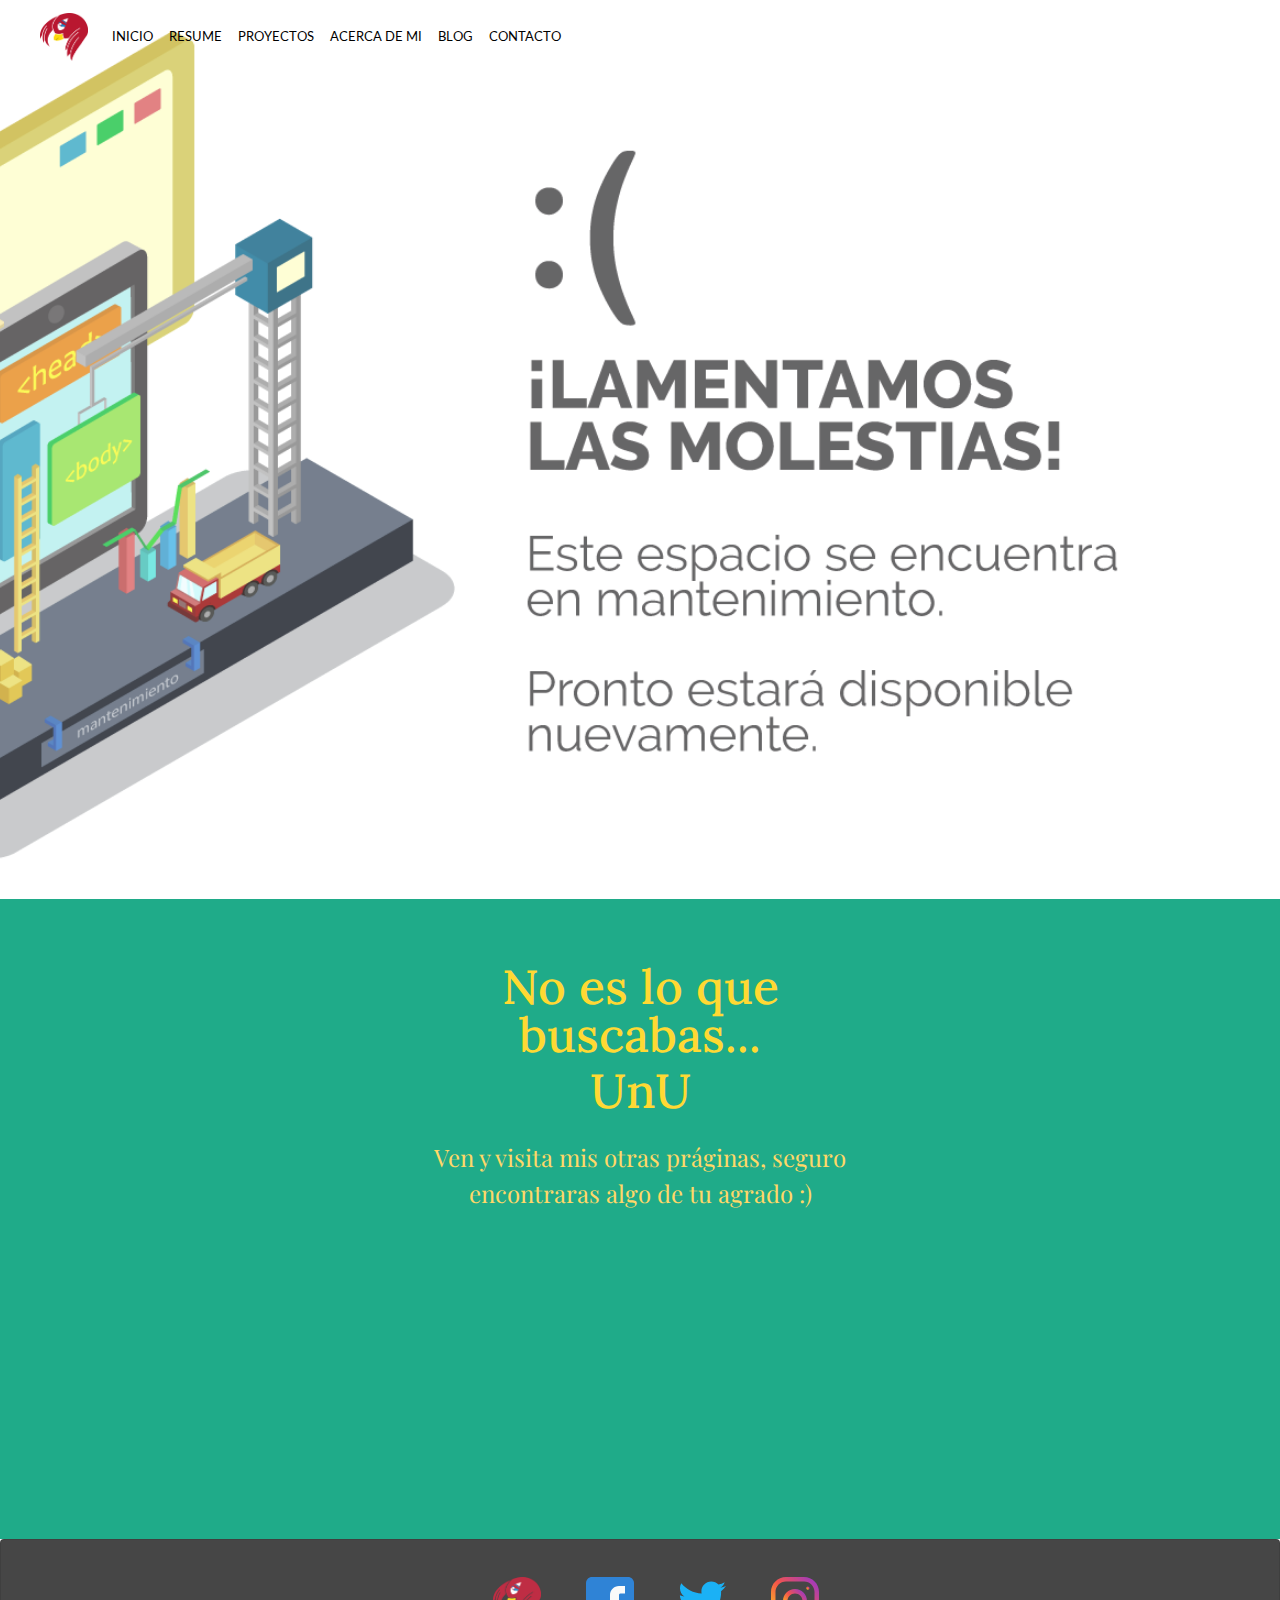
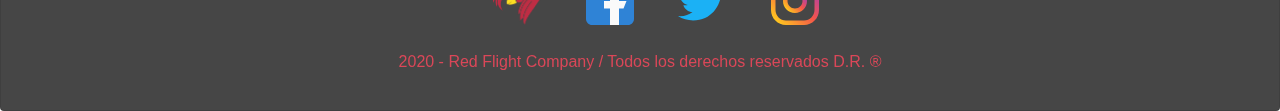
<file: mantenimiento.html>
<!DOCTYPE html>
<html lang="es">
<head>
    <meta charset="UTF-8">
    <meta name="viewport" content="width=device-width, initial-scale=1.0">
    <meta http-equiv="X-UA-Compatible" content="ie=edge">

    <link href="https://fonts.googleapis.com/css2?family=Sen&display=swap" rel="stylesheet">
    <link href="https://fonts.googleapis.com/css2?family=Playfair+Display:ital,wght@0,400;1,500&display=swap" rel="stylesheet">
    <link href="https://fonts.googleapis.com/css2?family=Lora:wght@600&display=swap" rel="stylesheet">
    <link href="https://fonts.googleapis.com/css2?family=Lato:wght@900&display=swap" rel="stylesheet">

    <link rel="stylesheet" href="css/normalize.css">
    <link rel="stylesheet" href="css/bootstrap.min.css">
    <link rel="stylesheet" href="css/styles.css">
    <link rel="shortcut icon" href="img/logo-rf.png">

    <title>Inicio</title>
</head>
<body>

    <header>

        <h1 id="saludo"></h1>
        <img src="img/mantenimiento.jpg" alt="fondo-mantenimiento" id="background">

        <!-- Navegador: -->
        <nav class="navbar navbar-expand-lg nav-ps">

            <a class="navbar-brand" href="index.html"><img id="logo-rf" src="img/logo-rf.png" class="small-icon"></a>
            <button class="navbar-toggler navbar-dark" type="button" data-toggle="collapse" data-target="#navbarSupportedContent" aria-controls="navbarSupportedContent" aria-expanded="false" aria-label="Toggle navigation">
				<span class="navbar-toggler-icon"></span>
			</button>

            <div class="collapse navbar-collapse navbar-nav" id="navbarSupportedContent">
                <a class="nav-item nav-link nav-a" href="index.html">INICIO</a>
                <a class="nav-item nav-link nav-a" href="resume.html">RESUME</a>
                <a class="nav-item nav-link nav-a" href="mantenimiento.html">PROYECTOS</a>
                <a class="nav-item nav-link nav-a" href="about.html">ACERCA DE MI</a>
                <a class="nav-item nav-link nav-a" href="mantenimiento.html">BLOG</a>
                <a class="nav-item nav-link nav-a" href="contacto.html">CONTACTO</a>
            </div>

        </nav>

    </header>

    <footer>

        <div class="container-gg-mn">
            <div class="container-ti-mn">
                <h3>No es lo que buscabas...</h3>
                <h3>UnU</h3>
            </div>

            <div class="container-tx ct">
                <p>Ven y visita mis otras práginas, seguro encontraras algo de tu agrado :)</p>
            </div>
        </div>

        <div class="card footer-content text-center">
            <div class="footer-icons">
                <a class="navbar-brand" href="index.html"><img id="logo-rf" src="img/logo-rf.png" class="small-icon"></a>
                <a class="navbar-brand" href="https://www.facebook.com/ReusHarper/" target="_blank"><img id="logo-fb" src="img/facebook.svg" class="small-icon"></a>
                <a class="navbar-brand" href="https://twitter.com/arturoespinosay" target="_blank"><img id="logo-tw" src="img/twitter.svg" class="small-icon"></a>
                <a class="navbar-brand" href="https://www.instagram.com/reusharper_7u7_/" target="_blank"><img id="logo-it" src="img/instagram.svg" class="small-icon"></a>
            </div>
            <div class="card-body">
                <p>2020 - Red Flight Company / Todos los derechos reservados D.R. ®</p>
            </div>
        </div>
    </footer>

</body>
</html>
</file>
<file: css/styles.css>
.small-icon{
    height: 3rem;
    width:  3rem;
}

.buttons > a {
    font-family:     'Playfair Display', serif;
    color:           #323232;
    text-decoration: none;
}

a {
    text-decoration:  none!important;
}

h1, h3 {
    line-height: 3rem;
    font-family: 'Lora', serif;
}

h1 {
    font-size:   5rem;
}

h3 {
    font-size:   3rem;
}

.container-hd.ti-re{
    color: #ffd868;
}


.tj{
    text-align:      justify;
    color:           #6c7a89;
    text-decoration: none;
}

body{
    margin:     0;
    overflow-x: hidden;
}

/*
video{
    margin:         0 0;
    height:         100%;
    width:          auto;
    min-height:     50vh;
    top:            50%;
    left:           50%;
    transform:      translateX(-50%) translateY(-50%);
    z-index:        -1;
    opacity:        .85;
    -webkit-filter: grayscale(100%);
}
*/

#background {
     position:   absolute;
     bottom:     0;
     right:      0;
     min-width:  100%;
     min-height: 100%;
     width:      auto;
     height:     auto;
     z-index:    -1000;
     overflow:   hidden;
     opacity:    0.8;
     filter:     grayscale(20%);
 }

 #video_pattern {
     margin:     0 0;
     background: #f6eedf;
     opacity:    0.8;
     width:      100%;
     height:     100%;
     z-index:    1;
 }

header {
    height:     auto;
    min-height: 99vh;
    padding:    0;
    margin:     0;
}

.nav-ps {
    position: absolute;
    top:      0;
    width:    100%;
}

.nav-a {
    font-size:   0.8rem;
    font-family: 'Lato', sans-serif;
    color:       #000000;
}

.nav-a.active {
    color: #ffd868;
}

.nav-a:hover {
    color:           #eb4559;
    text-decoration: none;
    -webkit-transition:all 500ms ease;
    -o-transition:all 500ms ease;
    transition:all 500ms ease;
}

.nav-a.active:hover {
    color: #ffd868;
}

.container-hd {
    position:    absolute;
    bottom:      12.5rem;
    margin-left: 4rem;
    font-size:   0.8rem;
    font-family: 'Lato', sans-serif;
    color:       #d63447;
}

.button {
    position:     absolute;
    color:        #ffffff;
    text-align:   center;
    padding-top:  1.5rem;
}

.button-hd {
    margin-left:  9.5rem;
    height:       4rem;
    width:        10rem;
    bottom:       5rem;
    padding-left: 0;
    border:       1px solid #d63447;
    opacity:      1;
}

.button-hd:hover {
    cursor:           pointer;
    color:            #000000;
    background-color: #d63447;
    -webkit-transition:all 500ms ease;
    -o-transition:all 500ms ease;
    transition:all 500ms ease;
}

@media (min-width: 992px) {
    .hidden-nav{
        visibility: hidden;
    }

    .hidden-hd{
        visibility: visible;
    }
}

@media (max-height: 576px) {
    .container-hd {
        bottom: 4rem;
    }

    .button-hd {
        margin-left: 25rem;
        bottom:      7.5rem;
    }

    .container-hd > h1, .container-hd.ti-re > h1 {
        font-size: 3rem;
    }

    .container-hd > h3, .container-hd.ti-re > h3 {
        font-size: 1.5rem;
    }
}

main {
    min-height: 140vh;
    padding:    0;
    margin:     0;
}

.container-wb-mn {
    background-color: #f6eedf;
    color:            #1d1919;
}

.container-bw-mn {
    background-color: #1d1919;
    color:            #f6eedf;
}

.container-rw-mn {
    background-color: #eb4559;
    color:            #f6eedf;
}

.container-by-mn {
    background-color: #614ad3;
    color:            #f6eedf;
}

.container-gb-mn {
    background-color: #2eb872;
    color:            #65799b;
}

.container-gg-mn {
    background-color: #1fab89;
    color:            #ffd933;
}

.container-mant {
    background-color: #eb4559;
    z-index: -1001;
}

.container-sp {
    margin:  0 auto 0 auto;
    width:   100%;
}

.box-pr{
    margin:     0;
    height:     auto;
    min-height: 35rem;
}

.circle {
    margin:              4rem auto 4rem 25%;
    float:               left;
	border-radius:       50%;
	width:               17.5rem;
	height:              17.5rem;
    background-image:    url("../img/Bakertman.jpg");
    background-position: center;
    background-size:     cover;
}

.cuadro, .cuadro2 {
    margin:              4rem auto 4rem 25%;
    float:               left;
    border-radius:       25%;
	width:               18rem;
	height:              25rem;
    background-position: center;
    background-size:     cover;
}

.cuadro {
    background-image: url("../img/foto2.jpg");
}

.cuadro2 {
    background-image: url("../img/foto1.jpg");
}

.container-tx {
    height:        30rem;
    width:         30rem;
    margin-bottom: 5rem;
    font-family:   'Playfair Display', serif;
    padding-top:   5rem;
    font-size:     1rem;
}

.container-tx.pr {
    margin-left: calc(50% + 2.5rem);
    text-align:  justify;
}

.container-tx.pr > h5{
    font-size: 2.5rem;
    color:     #7971ea;
}

.container-tx.ct {
    margin:      2rem auto 0 auto;
    font-size:   1.5rem;
    text-align:  center;
    color:       #ffd868;
}

.bt-tx{
    height:      25rem;
    margin:      1.5rem auto 0 auto;
    padding:     1.25rem 0;
    border:      1px solid #7971ea!important;
    color:       #7971ea!important;
    font-family: 'Playfair Display', serif;
    text-align:  center;
}

.bt-tx:hover {
    color:            #eeeeee!important;
    background-color: #7971ea!important;
    text-decoration:  none;
}

.bt-rs {
    margin-top:   0;
    margin-left:  4rem;
}

.carousel, .carousel-inner > .carousel-item > img {
    height: 25rem;
    width:  50rem;
}


.container-ti-mn {
    margin:         0 auto 4rem auto;
    height:         5rem;
    width:          30rem;
    padding-top:    4rem;
    padding-bottom: 2rem;
    text-align:     center;
}

.container-cd-mn {
    margin: 0 6rem 0 6rem;
    /*display:      block;*/
}

.container-bn {
    margin:           2rem auto 2rem auto;
    height:           4rem;
    width:            10rem;
    border:           1px solid #d63447;
    color:            #ffffff;
    background-color: transparent;
}

.container-bn:hover {
    color:            #000000;
    background-color: #d63447;
    cursor:           pointer;
    -webkit-transition:all 500ms ease;
    -o-transition:all 500ms ease;
    transition:all 500ms ease;
}

.ic-cd:hover {
    color:   #00bd56;
    opacity: 0.5;
}

.ic-wb:hover {
    color:   #342ead;
    opacity: 0.5;
}

.ic-db:hover {
    color:   #a4c5c6;
    opacity: 0.5;
}

.ic-rb:hover {
    color:   #d8345f;
}

.ic-ad:hover {
    color:   #ff0b55;
}

.ic-mp:hover {
    color:   #f2a51a;
    opacity: 0.5;
}

.ic-cd, .ic-wb, .ic-db, .ic-mp, .ic-rb, .ic-ad {
    -webkit-transition:all 500ms ease;
    -o-transition:all 500ms ease;
    transition:all 500ms ease;
}

.ic-cd:hover, .ic-wb:hover, .ic-db:hover, .ic-mp:hover {
    -webkit-transition:all 300ms ease;
    -o-transition:all 300ms ease;
    transition:all 300ms ease;
}

.bg-cd1, .bg-cd2, .bg-cd3 {
    background-color: transparent;
}

.bg-cd2 {
    display: block;
}

.bg-cd3 {
    opacity: 0.7;
    -webkit-transition:all 500ms ease;
    -o-transition:all 500ms ease;
    transition:all 500ms ease;
}

.pr-bn {
    padding-left: 0;
    cursor:       pointer;
    margin:       calc(50% - 3rem) calc(50% - 6rem);
    border:       2.5px solid #d63447;
    visibility:   hidden;
}

.bg-cd1:hover {
    background-color: #292725;
    opacity:          0.5;
    -webkit-transition:all 500ms ease;
    -o-transition:all 500ms ease;
    transition:all 500ms ease;
}

.bg-cd1:hover .pr-bn{
    opacity:     1;
    visibility:  visible;
}

.bg-cd3:hover {
    cursor:  pointer;
    opacity: 1;
    -webkit-transition:all 500ms ease;
    -o-transition:all 500ms ease;
    transition:all 500ms ease;
}

.cd-im-he {
    min-height: 11.5rem!important;
    max-height: 18rem;
}

footer {
    position: absolute;
    width:    100%;
}

.footer-content {
    background-color: #323232;
    color:            #d63447;
    opacity:          .9;
}

.footer-content:hover {
    color: #f8615a;
}

.footer-icons {
    padding-top:  2rem;
}

.footer-icons, a {
    padding-left: 1.5rem;
}

.animation {
    opacity:    0;
    transition: all 500ms;
}

.viewTop {
    animation: viewTop 2s;
}

.viewLeft {
    animation: viewLeft 2s;
}

.viewRight{
    animation: viewRight 2s;
}

.contenedor {
    width: 95%;
    max-width: 120rem; /** = 1200px; **/
    margin: 0 auto;
}

/** Utilidades **/
.field_set {
    padding-top: 1rem;
    border:      10px solid #444444;
}

legend.scheduler-border {
    width:   inherit; /* Or auto */
    padding: 0 10px; /* To give a bit of padding on the left and right */
    border-bottom:none;
}

.contenido-centrado {
    max-width: 800px;
}

.fw-300 {
    font-weight: 300;
}

.centrar-texto {
    text-align: center;
}

.fw-300.centrar-texto {
    padding-top:    2rem;
    padding-bottom: 2rem;
}

.d-block {
    display: block!important;
}

.contenido-centrado {
    max-width: 800px;
}

/** Contacto Home **/
.imagen-contacto {
    background-image: url(../img/encuentra.jpg);
    background-position: center center;
    background-size: cover;
    height: 40rem;
    display: flex;
    align-items: center;
}

.contenido-contacto {
    flex: 0 0 95%;
    color: #ffffff;
}

.contenido-contacto p {
    font-size: 1.8rem;
}

/** Contacto **/
.contacto p {
    font-size: 1.4rem;
    color:     #4f4f4f;
    margin:    2rem 0 0 0;
}

legend {
    font-size: 2rem;
    color:     #4f4f4f;
}

label {
    font-weight:    700;
    text-transform: uppercase;
    display:        block;
}

input:not([type="submit"]),
textarea,
select {
    padding:          1rem;
    display:          block;
    width:            100%;
    background-color: #e1e1e1;
    margin-bottom:    2rem;
    border:           none;
    border-radius:    1rem;
}

input[type="radio"]{
    width:  auto;
    margin: 0;
}

select {
    -webkit-appearance: none;
    appearance: none;
}

textarea {
    height: 20rem;
}

.forma-contacto {
    max-width:       30rem;
    display:         flex;
    justify-content: space-between;
    align-items:     center;
}

.carousel-item {
    opacity: 0.7;
}

.d-md-block h5 {
    color:            white;
    background-color: #444444;
}

.d-md-block p {
    color:            white;
    background-color: #e41749;
}

.carr {
    padding-left: 0;
    padding-bottom: 0;
}

@media (max-width: 1200px) {
    .circle, .cuadro, .cuadro2 {
        margin-left: calc(25% - 8.75rem);
        max-width:   17.5rem;
    }

    .container-tx{
        margin-right: 20%;
        max-height:   25rem;
        max-width:    25rem;
    }

    .container-hd.ti-re > h1 {
        font-size: 3rem;
    }
}

@media (max-width: 992px) {
    nav{
        background-color: #eb4559;
        opacity:          0.5;
    }

    .nav-a{
        color: #ffffff;
    }

    .nav-a:hover{
        color: #000000;
    }

    .circle {
        margin-left: 10%;
        max-height:  17.5rem;
        max-width:   17.5rem;
    }

    .container-tx {
        margin-left:  calc(50% + 2.5rem);
        margin-right: 20%;
        max-height:   auto;
        max-width:    18.5rem;
    }

    .container-hd.ti-re {
        bottom: 4rem;
    }
}

@media (max-width: 768px) {
    .circle, .cuadro, .cuadro2 {
        margin-left: calc(50% - 6.5rem);
        max-height:  15rem;
        max-width:   15rem;
    }

    .container-tx{
        clear:        both;
        max-height:   auto;
        max-width:    25rem;
    }

    .container-tx.pr {
        margin-left: calc(50% - 10rem);
        padding-top: 0;
    }

    .container-hd.ti-re > h1 {
        font-size: 2rem;
    }
}

@media (max-width: 576px) {
    .circle, .cuadro, .cuadro2 {
        margin-left: calc(50% - 5rem);
        max-height:  13rem;
        max-width:   13rem;
    }

    .container-tx{
        clear:        both;
        max-height:   auto;
        max-width:    25rem;
    }
}

@keyframes viewTop {
    0% {
        transform: translateY(-4rem);
    }
    100% {
        transform: translateY(0);
    }
}

@keyframes viewLeft {
    0% {
        transform: translateX(-4rem);
    }
    100% {
        transform: translateX(0);
    }
}

@keyframes viewRight {
    0% {
        transform: translateX(4rem);
    }
    100% {
        transform: translateX(0);
    }
}

/*
font-family: 'Playfair Display', serif;
*/
</file>
